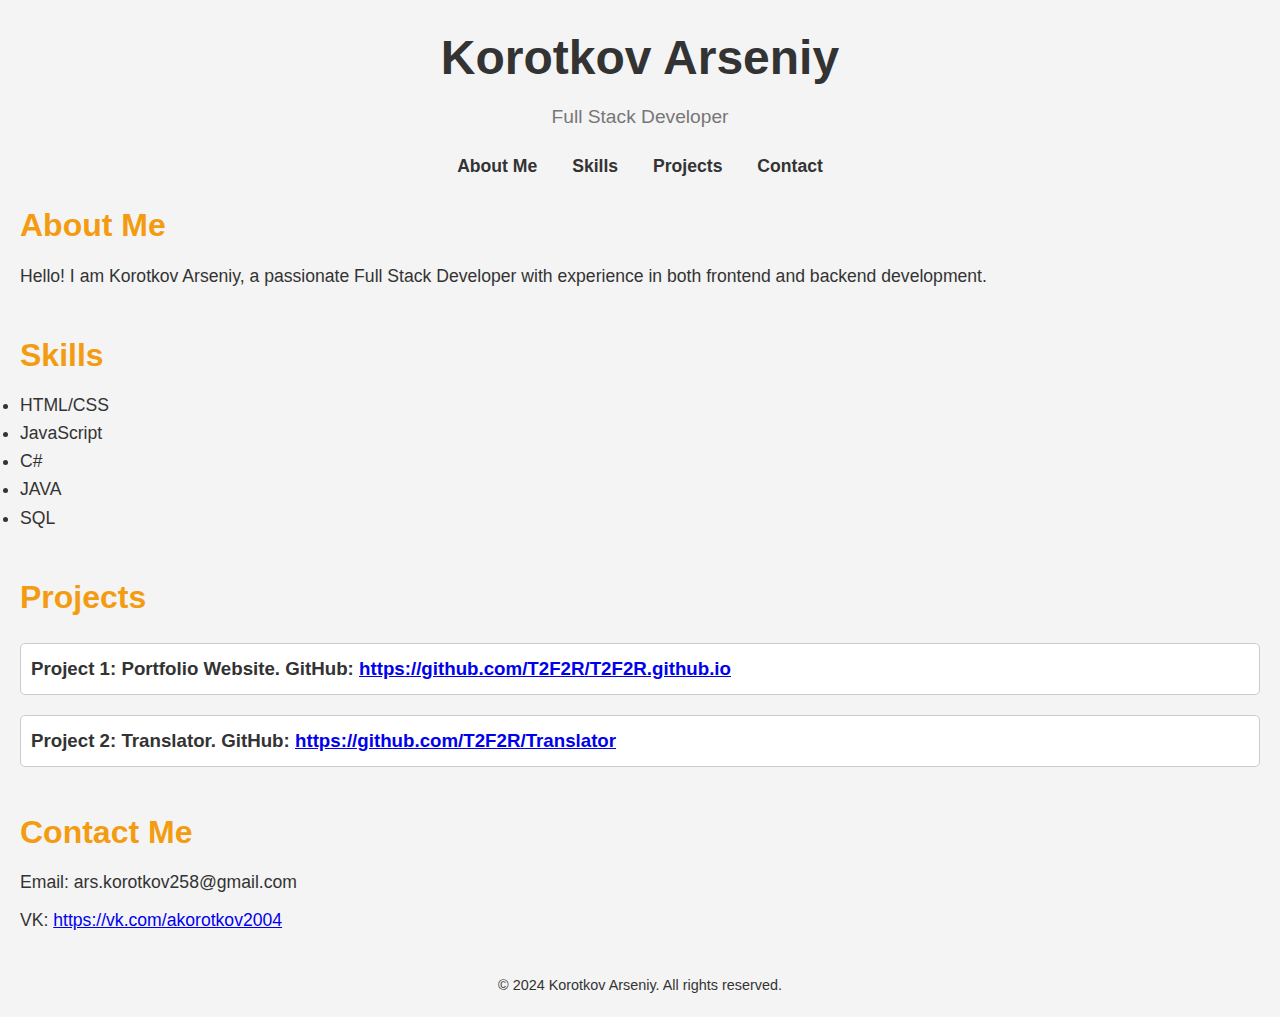
<file: index.html>
<!DOCTYPE html>
<html lang="en">
<head>
    <meta charset="UTF-8">
    <meta name="viewport" content="width=device-width, initial-scale=1.0">
    <meta http-equiv="X-UA-Compatible" content="IE=edge">
    <title>Portfolio</title>
    <link rel="stylesheet" href="style.css">
</head>
<body>
    <header>
        <h1>Korotkov Arseniy</h1>
        <p>Full Stack Developer</p>
    </header>

    <nav>
        <ul>
            <li><a href="#about">About Me</a></li>
            <li><a href="#skills">Skills</a></li>
            <li><a href="#projects">Projects</a></li>
            <li><a href="#contact">Contact</a></li>
        </ul>
    </nav>

    <section id="about">
        <h2>About Me</h2>
        <p>Hello! I am Korotkov Arseniy, a passionate Full Stack Developer with experience in both frontend and backend development.</p>
    </section>

    <section id="skills">
        <h2>Skills</h2>
        <ul>
            <li>HTML/CSS</li>
            <li>JavaScript</li>
            <li>C#</li>
            <li>JAVA</li>
            <li>SQL</li>
        </ul>
    </section>

    <section id="projects">
        <h2>Projects</h2>
        <div class="project" onmouseover="showDetails('project1-details')" onmouseout="hideDetails('project1-details')">
            <h3>Project 1: Portfolio Website. GitHub: <a href="https://github.com/T2F2R/T2F2R.github.io">https://github.com/T2F2R/T2F2R.github.io</a></h3>
            <p id="project1-details" class="details">A personal portfolio website using HTML, CSS, and JavaScript.</p>
        </div>
        <div class="project" onmouseover="showDetails('project2-details')" onmouseout="hideDetails('project2-details')">
            <h3>Project 2: Translator. GitHub: <a href="https://github.com/T2F2R/Translator">https://github.com/T2F2R/Translator</a></h3>
            <p id="project2-details" class="details">Translator project for a subset of the C language into C#.</p>
        </div>
    </section>

    <section id="contact">
        <h2>Contact Me</h2>
        <p>Email: ars.korotkov258@gmail.com</p>
        <p>VK: <a href="https://vk.com/akorotkov2004">https://vk.com/akorotkov2004</a></p>
    </section>

    <footer>
        <p>&copy; 2024 Korotkov Arseniy. All rights reserved.</p>
    </footer>

    <script src="script.js"></script>
</body>
</html>
</file>
<file: style.css>
/* Basic Reset */
* {
    margin: 0;
    padding: 0;
    box-sizing: border-box;
}

body {
    font-family: Arial, sans-serif;
    line-height: 1.6;
    background-color: #f4f4f4;
    color: #333;
    padding: 20px;
}

/* Header */
header {
    text-align: center;
    margin-bottom: 20px;
}

header h1 {
    font-size: 3em;
    margin-bottom: 0.1em;
}

header p {
    font-size: 1.2em;
    color: #777;
}

/* Navigation */
nav ul {
    list-style-type: none;
    text-align: center;
    margin-bottom: 20px;
}

nav ul li {
    display: inline;
    margin: 0 15px;
}

nav ul li a {
    text-decoration: none;
    color: #333;
    font-weight: bold;
}

nav ul li a:hover {
    color: #f39c12;
}

/* Section */
section {
    margin-bottom: 40px;
}

section h2 {
    font-size: 2em;
    margin-bottom: 10px;
    color: #f39c12;
}

section p, ul {
    margin: 10px 0;
    font-size: 1.1em;
}

/* Projects */
.project {
    margin: 20px 0;
    padding: 10px;
    border: 1px solid #ccc;
    border-radius: 5px;
    background-color: #fff;
    cursor: pointer;
    transition: background-color 0.3s ease;
}

.project:hover {
    background-color: #f9f9f9;
}

.details {
    display: none;
}

footer {
    text-align: center;
    margin-top: 20px;
    font-size: 0.9em;
}
</file>
